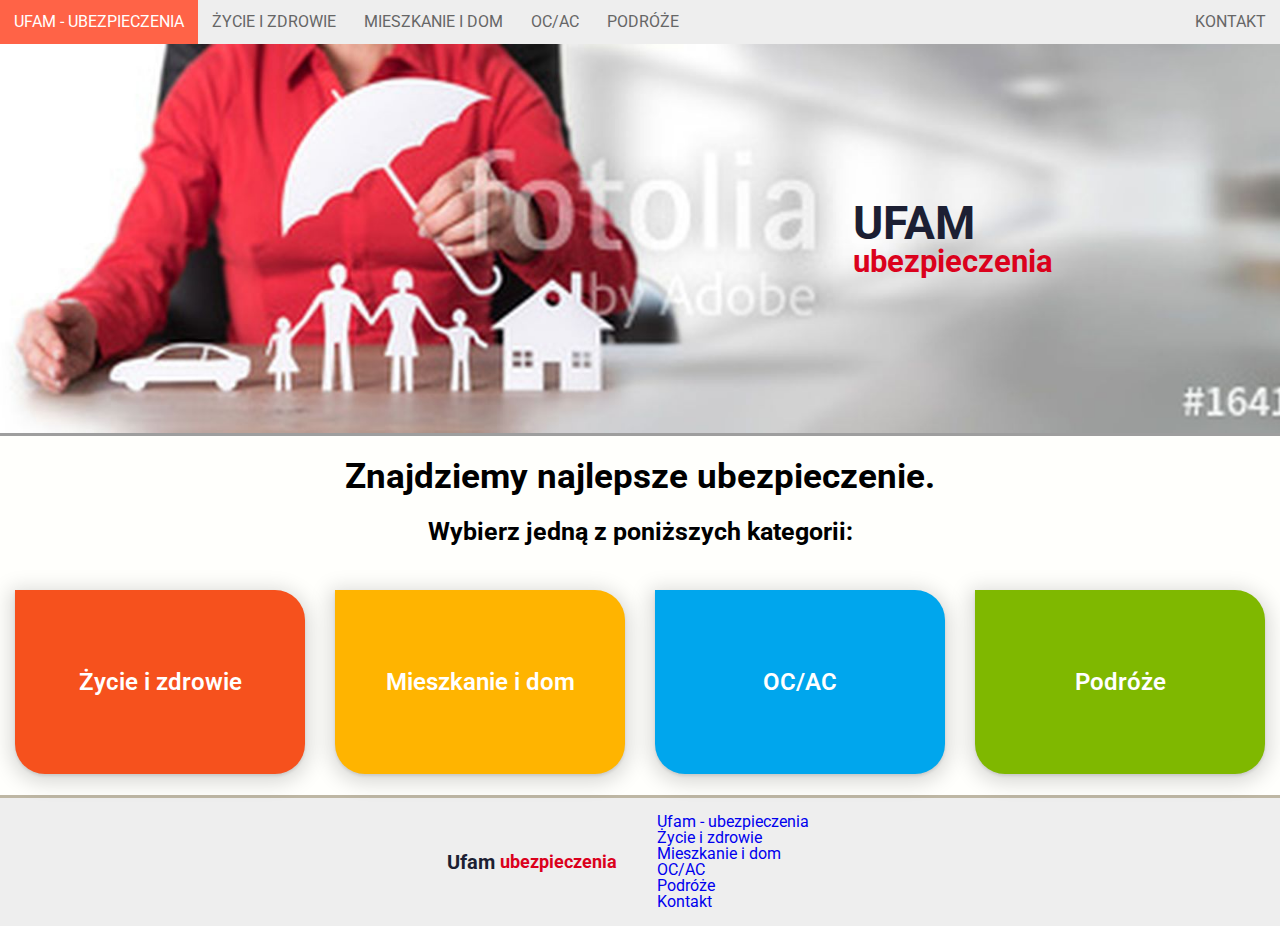
<file: index.html>
<!DOCTYPE html>
<html lang="pl">
    <head>
        <title>Ufam - ubezpieczenia</title>
        <meta name="viewport" content="width=device-width, initial-scale=1.0">
        <meta charset="utf-8">
        <link rel="stylesheet" href="styles.css">
        <link href="https://fonts.googleapis.com/css?family=Roboto" rel="stylesheet">
    </head>
    <body>
        <nav>
            <ul class="topnav" id="dropdownClick">
                <li><a href="index.html">Ufam - ubezpieczenia</a></li>
                <li><a href="page1.php">Życie i zdrowie</a></li>
                <li><a href="page2.php">Mieszkanie i dom</a></li>
                <li><a href="page3.php">OC/AC</a></li>
                <li><a href="page4.php">Podróże</a></li>
                <li class="topnav-right"><a href="kontakt.html">Kontakt</a></li>
                <li class="dropdownicon"><a href="javascript:void(0);" onclick="dropdownMenu()">&#9776;</a></li>
            </ul>
        </nav>
        
        <div class="container" id="section-1-background">
            <div class="row">
                <div class="col-8">
                    
                </div>
                <div class="col-4">
                    <div class="rightSide-col">
                        <h1 class="large">UFAM</h1>
                        <h2 class="large">ubezpieczenia</h2>
                    </div>
                </div>
            </div>
        </div>
        
        <header>
            <h1 class="section2header">Znajdziemy najlepsze ubezpieczenie.</h1>
            <h3 class="subtitle">Wybierz jedną z poniższych kategorii:</h3>
        </header>
        <div class="container">
            <div class="row">
                <div class="col-3"><a href="page1.php">
                    <div class="box" id="box-color1">
                        <label class="naglowek">Życie i zdrowie</label>
                    </div></a>
                </div>
                <div class="col-3"><a href="page2.php">
                    <div class="box" id="box-color2">
                        <label class="naglowek">Mieszkanie i dom</label>
                    </div></a>
                </div>
                <div class="col-3"><a href="page3.php">
                    <div class="box" id="box-color3">
                        <label class="naglowek">OC/AC</label>
                    </div></a>
                </div>
                <div class="col-3"><a href="page4.php">
                    <div class="box" id="box-color4">
                        <label class="naglowek">Podróże</label>
                    </div></a>
                </div>
            </div>
        </div>
        
        
        
        <!--
        <div class="container">
            <div class="row">
                <div class="col-7">
                    <article>
                        <p>
                            Lorem ipsum dolor sit amet, consectetur adipiscing elit, sed do eiusmod tempor incididunt ut labore et dolore. Lorem ipsum dolor sit amet, consectetur adipiscing elit, sed do eiusmod tempor incididunt ut labore et dolore. Lorem ipsum dolor sit amet, consectetur adipiscing elit, sed do eiusmod tempor incididunt ut labore et dolore.
                        </p>
                    </article>
                </div>
                <div class="col-5">
                    <div class="slopeicon">
                        <img src="iOS-Slope.png">
                    </div>
                </div>
            </div>
        </div>
        -->
        
        <footer class="footsy">
            <div class="row">
                <div class="col-4"></div>
                <h1 class="foot">Ufam</h1>
                <h2 class="foot">ubezpieczenia</h2>
                <ul>
                    <li><a href="index.html">Ufam - ubezpieczenia</a></li>
                    <li><a href="page1.php">Życie i zdrowie</a></li>
                    <li><a href="page2.php">Mieszkanie i dom</a></li>
                    <li><a href="page3.php">OC/AC</a></li>
                    <li><a href="page4.php">Podróże</a></li>
                    <li><a href="kontakt.html">Kontakt</a></li>
                </ul>
                <div class="col-4"></div>
            </div>
        </footer>
        
        
        
        
        
        <script>
            function dropdownMenu(){
                var x = document.getElementById("dropdownClick");
                if (x.className === "topnav"){
                    x.className += " responsive";
                    /* change topnav to topnav.responsive*/
                } else {
                    x.className = "topnav";
                }
            }
        </script>
    </body>
</html>
</file>
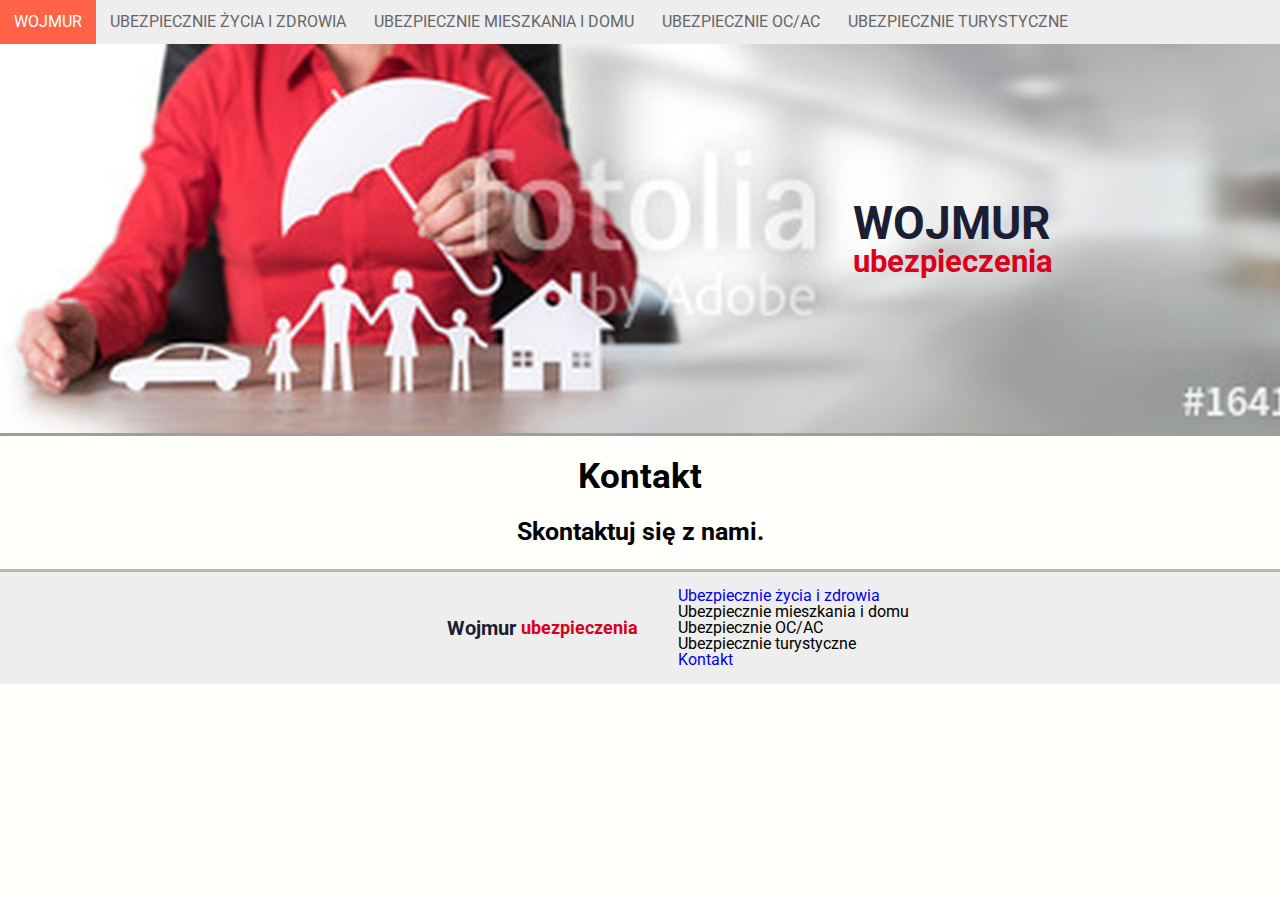
<file: kontakt.html>
<!DOCTYPE html>
<html lang="pl">
    <head>
        <title>Kontakt Wojmur - ubezpieczenia</title>
        <meta name="viewport" content="width=device-width, initial-scale=1.0">
        <meta charset="utf-8">
        <link rel="stylesheet" href="styles.css">
        <link href="https://fonts.googleapis.com/css?family=Roboto" rel="stylesheet">
    </head>
    <body>
        <nav>
            <ul class="topnav" id="dropdownClick">
                <li><a href="index.html">Wojmur</a></li>
                <li><a href="page1.html">Ubezpiecznie życia i zdrowia</a></li>
                <li><a href="#ub2">Ubezpiecznie mieszkania i domu</a></li>
                <li><a href="#ub3">Ubezpiecznie OC/AC</a></li>
                <li><a href="#ub4">Ubezpiecznie turystyczne</a></li>
                <!--<li class="topnav-right"><a href="#contact">Kontakt</a></li>-->
                <li class="dropdownicon"><a href="javascript:void(0);" onclick="dropdownMenu()">&#9776;</a></li>
            </ul>
        </nav>
        
        <div class="container" id="section-1-background">
            <div class="row">
                <div class="col-8">
                    
                </div>
                <div class="col-4">
                    <div class="rightSide-col">
                        <h1 class="large">WOJMUR</h1>
                        <h2 class="large">ubezpieczenia</h2>
                    </div>
                </div>
            </div>
        </div>
        
        <header>
            <h1 class="section2header">Kontakt</h1>
            <h3 class="subtitle">Skontaktuj się z nami.</h3>
        </header>
        <!-- 
        <div class="container">
            <div class="row">
                <div class="col-3"><a href="page1.html">
                    <div class="box" id="box-color1">
                        <label>Ubezpiecznie życia i zdrowia</label>
                    </div></a>
                </div>
                <div class="col-3">
                    <div class="box" id="box-color2">
                        <div class="icon">
                          
                        </div>
                        <label>Ubezpiecznie mieszkania i domu</label>
                    </div>
                </div>
                <div class="col-3">
                    <div class="box" id="box-color3">
                        <div class="icon">
                            
                        </div>
                        <label>Ubezpiecznie OC/AC</label>
                    </div>
                </div>
                <div class="col-3">
                    <div class="box" id="box-color4">
                        <div class="icon">
                           
                        </div>
                        <label>Ubezpiecznie turystyczne</label>
                    </div>
                </div>
            </div>
        </div>
        -->
        
        
        <!--
        <div class="container">
            <div class="row">
                <div class="col-7">
                    <article>
                        <p>
                            Lorem ipsum dolor sit amet, consectetur adipiscing elit, sed do eiusmod tempor incididunt ut labore et dolore. Lorem ipsum dolor sit amet, consectetur adipiscing elit, sed do eiusmod tempor incididunt ut labore et dolore. Lorem ipsum dolor sit amet, consectetur adipiscing elit, sed do eiusmod tempor incididunt ut labore et dolore.
                        </p>
                    </article>
                </div>
                <div class="col-5">
                    <div class="slopeicon">
                        <img src="iOS-Slope.png">
                    </div>
                </div>
            </div>
        </div>
        -->
        
        <footer class="footsy">
            <div class="row">
                <div class="col-4"></div>
                <h1 class="foot">Wojmur</h1>
                <h2 class="foot">ubezpieczenia</h2>
                <ul>
                    <li><a href="page1.html">Ubezpiecznie życia i zdrowia</a></li>
                    <li>Ubezpiecznie mieszkania i domu</li>
                    <li>Ubezpiecznie OC/AC</li>
                    <li>Ubezpiecznie turystyczne</li>
                    <li><a href="kontakt.html">Kontakt</a></li>
                </ul>
                <div class="col-4"></div>
            </div>
        </footer>
        
        
        
        
        
        <script>
            function dropdownMenu(){
                var x = document.getElementById("dropdownClick");
                if (x.className === "topnav"){
                    x.className += " responsive";
                    /* change topnav to topnav.responsive*/
                } else {
                    x.className = "topnav";
                }
            }
        </script>
    </body>
</html>
</file>
<file: styles.css>
/* ************* DEF *********** */
nav, header, footer {
    display: block;
}

body{
    line-height: 1;
    margin: 0;
    background-color: #FFFFFC;
    font-family: 'Roboto', sans-serif;
}
label.naglowek{
    font-size: 24px;
    font-weight: 600;
    color: white;
}

label.formularz{
    padding-left: 10px;
    font-size: 14px;
    font-weight: 400;
    color: darkslategrey;
}
/* FORM PLCAEHOLDER*/
::-webkit-input-placeholder { /* Edge */
    color: lightgrey;
    font-size: 12px;
}
:-ms-input-placeholder { /* Internet Explorer 10-11 */
    color: lightgray;
    font-size: 12px;
}
::placeholder {
    color: lightgrey;
    font-size: 12px;
}


p{
    font-size: 22px;
    line-height: 1.2;
}

article p {
    font-size: 35px;
    padding: 20px;
}

.container{
    width: 100%;
    margin: auto;
    padding-top: 6px;
    padding-bottom: 6px;
}

.row{
    width: 100%;
    display: flex;
    flex-wrap: wrap;
    align-items: center;
}

.row::after{
    display:table;
    clear:both;
    content: "";
}

.col-1 {width: 8.33%;}
.col-2 {width: 16.66%;}
.col-3 {width: 25%;}
.col-4 {width: 33.33%;}
.col-5 {width: 41.66%;}
.col-6 {width: 50%;}
.col-7 {width: 58.33%;}
.col-8 {width: 66.66%;}
.col-9 {width: 75%;}
.col-10 {width: 83.33%;}
.col-11 {width: 91.66%;}
.col-12 {width: 100%;}

* {
    box-sizing: border-box;
}


/* ************** NAV *********************** */
nav {
    width: 100%;
    margin: 0;
}
nav ul {
    background-color: #eee;
    /*background-color: #d33e43;*/
    overflow: hidden;
    margin: 0;
    padding: 0;
    
}
ul.topnav li{
    list-style: none;
    float:left;
}
ul.topnav li.topnav-right{
    float: right;
}
ul.topnav li a{
    display: block;
    text-decoration: none;
    min-height: 14px;
    text-align: center;
    padding: 14px;
    text-transform: uppercase;
    color: #666;
}

ul.topnav li a:hover{
    /*background-color: #c8c8c8;*/
    background-color: tomato;
    color: #fff;
}

ul.topnav li.dropdownicon{
    display: none;
}


/* ******************** CUSTOM STYLE ************* */





/* ------------------------------- tabs ------------------------------------------------*/
/* Style the tab */
.tab {
    overflow: hidden;
    border: 1px solid #ccc;
    background-color: #f1f1f1;
}

/* Style the buttons inside the tab */
.tab button {
    background-color: inherit;
    float: left;
    border: none;
    outline: none;
    cursor: pointer;
    padding: 14px 16px;
    transition: 0.3s;
    font-size: 17px;
}

/* Change background color of buttons on hover */
.tab button:hover {
    background-color: #ddd;
}

/* Create an active/current tablink class */
.tab button.active {
    background-color: #ccc;
}

/* Style the tab content */
.tabcontent {
    display: none;
    padding: 6px 12px;
    border: 1px solid #ccc;
    border-top: none;
}

/*------------------------------------------- end tabs ---------------------------------------------*/



























.button-break {
    background-color: tomato;
    border: none;
    color: white;
    padding: 15px 25px;
    text-align: center;
    font-size: 16px;
    cursor: pointer;
    margin-top: 5px;
}
.button-break:hover {
    background-color: red;
}

fieldset{
    margin: 15px;
    padding: 0px;
    border-color: darkgray;
}
fieldset legend {
    padding: 0px 20px;
    text-align: center;
}   

fieldset.wew{
    margin: 10px;
    padding: 0px;
    border-color: lightsteelblue;
    border-style: dotted;
    border-width: 1px;
}
fieldset.wew legend {
    color: #9e9e9e;
    padding: 0px 20px;
    text-align: center;
    border-width: 1px;
}   



ol.zgoda-tresc2 li {
    padding: 0px 0px 10px 0px;;
}

div.ofy {
    height: 130px;
    overflow-y: auto;
    border-color: darkgrey;
    border-width: 1px;
    border-style: solid;
    padding: 8px;
}
a:link {
    text-decoration: none;
}

a:visited {
    text-decoration: none;
    color: black;
}

a:hover {
    text-decoration: underline;
    color: tomato;
}

a:active {
    text-decoration: underline;
    color: white;
}
#section-1-gradient{
    background: #076DFF;
    background: linear-gradient(to bottom, rgba(224, 224, 224, 0.3), #076dff);
}

#section-1-background{
    background-image: url("image/fotolia_164138068.jpg");
    background-repeat: no-repeat;
    /*background-attachment: fixed;*/
    background-position: center;
    background-size: cover;
    /*min-height: 300px;*/
    /*border-bottom: 4px solid #beb7a4;*/
    border-bottom: 3px solid #9E9E9E;
    /*border-bottom: 6px solid #086788;*/
}

div.box {
    text-align: center;
    margin: 15px;
    padding: 80px 20px;
    border-radius: 0px 30px 30px;
    background-color: #fff;
    box-shadow: 0px 4px 20px 5px rgba(0,0,0,.15),0 2px 3px 0 rgba(0,0,0,.1);
    /*min-height: 200px;*/
}
div.box:hover {
    opacity: 0.9;
}

div.box-horizontal {
    text-align: center;
    margin: 15px;
    padding: 15px 15px;
    border-radius: 0px 10px 10px;
    background-color: #fff;
    box-shadow: 0px 4px 20px 5px rgba(0,0,0,.15),0 2px 3px 0 rgba(0,0,0,.1);
}

#box-color1 {
    background-color: #f6511d;
}
#box-color2 {
    background-color: #ffb400;
}
#box-color3 {
    background-color: #00a6ed;
}
#box-color4 {
    background-color: #7fb800;
}


div.slopeicon img {
    display: block;
    margin: auto;
    box-shadow: -2px/*horizotal*/ -2px/*vertical*/ 20px/*bu*/ 2px /*sread*/ rgba(0/*shadow*/,0/*bg color*/, 0/*box*/, .15/*opacity*/), 2px 2px 17px 2px rgba(0,0,0,1);
}

.button {
    display: block;
    margin: auto;
    font-size: 18px;
    /*font-weight: 600;*/
    background-color: lightgrey;
    padding: 12px 30px;
    display: block;
    text-align: center;
    border-radius: 5px;;
}

button.learnmore {
    display: block;
    margin: auto;
}

div.icon{
    width: 100%;
}

.leftSide-col{
    margin-left: 30%;
}
.rightSide-col{
    margin: 150px 0px;
}

h1.large {
    color: #1c1f33;
    font-size: 46px;
    margin: 0;
    /*line-height: 40px;*/
}
h1.foot {
    color: #1c1f33;
    font-size: 20px;
    margin-left: 20px;
    /*line-height: 40px;*/
}
h2.large {
    color: #db011c;
    font-size: 31px;
    margin: 0;
    /*line-height: 30px;*/
}
h2.foot {
    color: #db011c;
    font-size: 18px;
    margin-left: 5px   ;
    /*line-height: 30px;*/
}

h1.section2header{
    font-size: 35px;
    text-align: center;
}
h3.subtitle {
    font-size: 25px;
    text-align: center;
}

form h2{
    color: white;
}

input[type="text"],
input[type="number"],
input[type="checkbox"]{
    font-size: 14px;
    font-family: 'Roboto', sans-serif;  
    /*width: 400px;*/
    /*min-width: 200px;*/
    padding: 10px 5px 2px;
    border-width: 0px 0px 1px 0px;
    border-style: solid; 
    border-color: lightgrey;
    margin: 10px;
}

select.selx {
    font-size: 14px;
    font-family: 'Roboto', sans-serif;  
    /*width: 400px;*/
    min-width: 150px;
    padding: 10px 5px 2px;
    border-width: 0px 0px 1px 0px;
    border-style: solid; 
    border-color: lightgrey;
    margin: 10px;
}

option {
    font-size: 14px;
    font-family: 'Roboto', sans-serif;
    color: darkgrey;
    /*width: 400px;*/
    min-width: 150px;
    padding: 10px 5px 2px;
    border-width: 0px 0px 1px 0px;
    border-style: solid; 
    border-color: lightgrey;
    margin: 10px;
}

footer.footsy {
    background-color:  #eee;
    border-top: 3px solid #beb7a4;
}

/*footer.footsy h1 {
    color: #1c1f33;
    font-size: 35px;
}*/

footer.footsy ul {
    list-style: none;
    text-align: left;
}

.informacja {
    margin: 10px;
    padding: 15px 50px ;
    font-size: 16px;
    background-color: cornsilk;
}
.zgoda-naglowek {
    text-align: center;
    margin: 0px 10px;
    padding: 15px 30px ;
    font-size: 18px;
    font-weight: 600;
    background-color: #FAFAFA;
}
.zgoda-naglowek2 {
    padding: 10px 0px;
    font-size: 14px;
    font-weight: 600;
    background-color: #FAFAFA;
}
.zgoda-tresc {
    text-align: left;
    margin: 0px 10px;
    padding: 15px 30px ;
    font-size: 16px;
    background-color: #FAFAFA;
}
.zgoda-tresc2 {
    text-align: left;
    /*margin: 0px 10px;
    padding: 15px 30px 15px;*/
    font-size: 12px;
    background-color: #FAFAFA;
}
.zgoda-hak{
    margin: 20px 10px;
}
.foError {
    color: azure;
    text-align: left;
    padding: 5px 10px ;
    font-size: 12px;
    font-weight: 600;
    background-color: orangered;
}
























/* *****************  MOBILE ***************** */
@media screen and (max-width: 800px){
    #section-1-background{
        background-image: url("image/fotolia_164138068.jpg");
        background-repeat: no-repeat;
        /*background-attachment:scroll;*/
        background-position: center;
        background-size: cover;
        /*min-height: 200px;*/
    }
    
    
    ul.topnav li:not(:nth-child(1)) {
        display: none;
    }
    ul.topnav li.dropdownicon{
        display: block;
        float: right;
    }
    
    ul.topnav.responsive li.dropdownicon{
        position: absolute;
        top: 0;
        right: 0;
    }
    
    ul.topnav.responsive{
        position: relative;
    }
    
    ul.topnav.responsive li{
        display: inline;
        float: none;
    }
    ul.topnav.responsive li a{
        display: block;
        text-align: left;
    }
    
    h1.section2header{
        font-size: 50px;
    }
    
    article p {
        font-size: 25px;
    }
    
    .col-3,
    .col-4, 
    .col-5, 
    .col-6, 
    .col-7,
    .col-8 {
        width: 100%;
        margin: 0;
    }
    
    div.box{
        padding: 50px 50px;
        display: block;
        min-height: 130px;
    }
    
    div.slopeicon {
        margin: 10px; 
    }
    
    div.slopeicon img {
        width: 100%;
        
    }
    
    
    div.leftSide-col, div.rightSide-col{
        margin:15px;
    }
    input[type="text"]{
        width: 300px;
    }
    .videocont iframe{
        position: relative;
        width: 100%;
        margin: 0;
        overflow: hidden;
    }
    h1.large {
        color: #1c1f33;
        font-size: 25px;
        margin: 0;
        /*line-height: 40px;*/
    }
    h2.large {
        color: #db011c;
        font-size: 17px;
        margin: 0;
        /*line-height: 30px;*/
    }
    
    h1.section2header{
    font-size: 25px;
    text-align: center;
    }
    .rightSide-col{
    /*min-height: 200px;*/
        text-align: right;
    }
    h3.subtitle {
    font-size: 18px;
    text-align: center;
}
    
}
</file>
